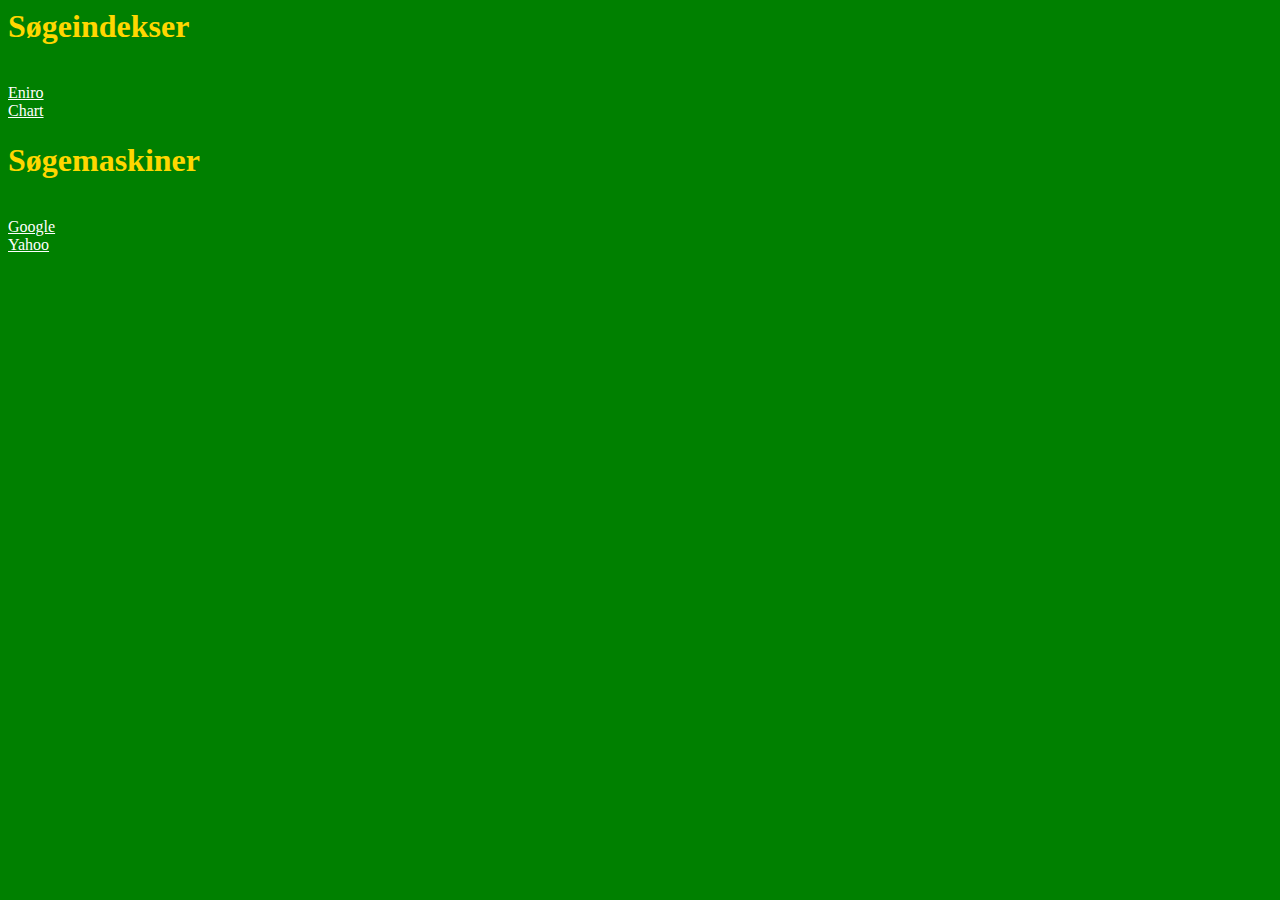
<file: soegning.html>
<html>
    <head>
      <title>Internetsøgning</title>
      <meta http-equiv="Content-Type" content="text/html; charset=UTF-8"/>
      <link rel="stylesheet" type="text/css" href="soegning.css">
    </head>
<body>
<h1> Søgeindekser </h1><br>
<a href="http://www.eniro.dk">Eniro</a> <br>
<a href="http://www.chart.dk">Chart</a> <br>
<h1> Søgemaskiner </h1> <br>
<a href="http://www.google.dk">Google</a> <br>
<a href="http://www.yahoo.dk">Yahoo</a> <br>
    </body>
    </html>
</file>
<file: soegning.css>
body {
  color: gold;
  background-color: green;
}
  a:link     {color: white;
                }
     a:visited  {color: grey;}
  a:active{color: red;
  }
  a:hover
  {
  font-weight: bold; }
</file>
